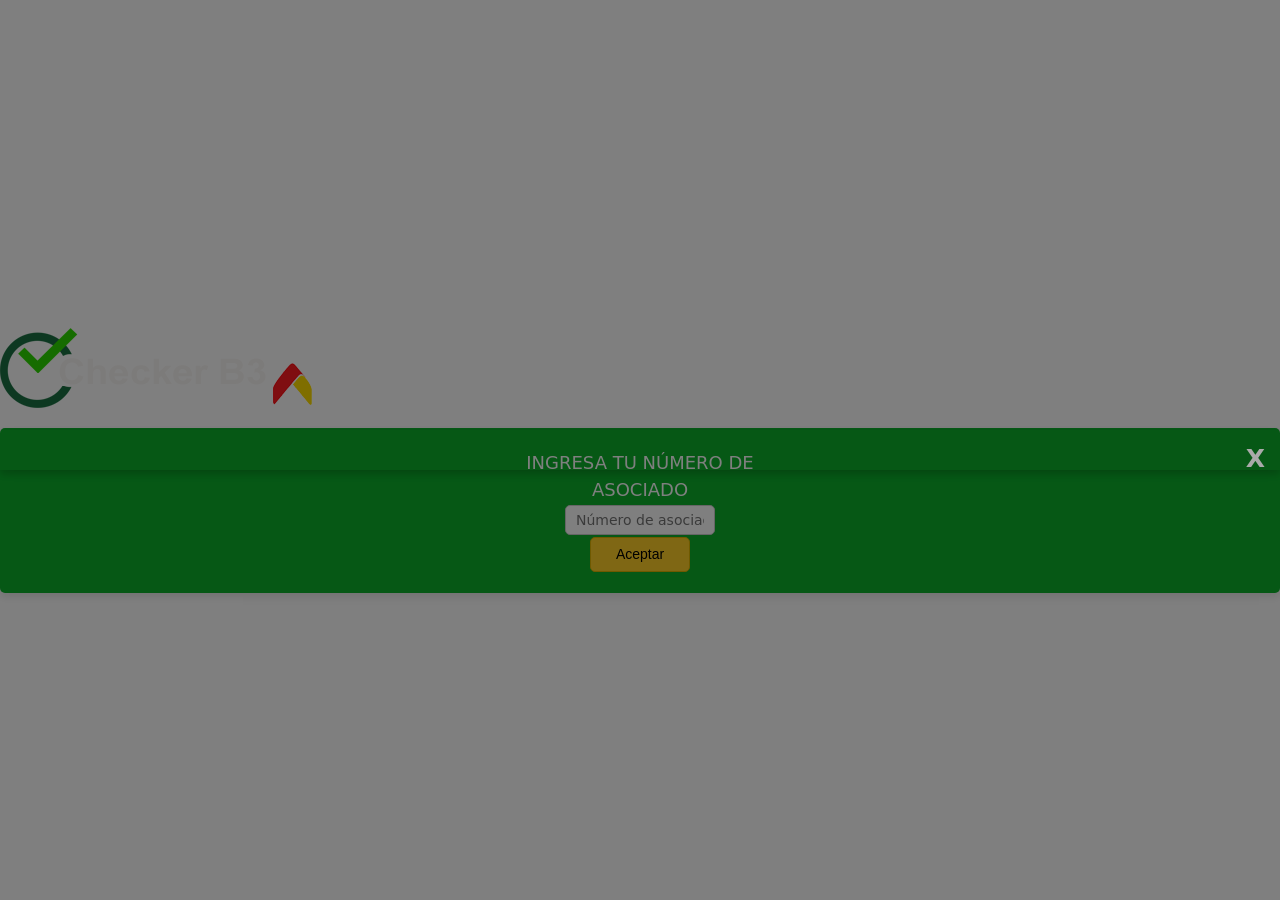
<file: index.html>
<!DOCTYPE html>
<html lang="en">

<head>
    <meta charset="UTF-8">
    <meta name="viewport" content="width=device-width, initial-scale=1.0">
    <title>BA - DISPONIBILIDAD TOTAL</title>

    <!-- Estilos CSS -->
    <link rel="stylesheet" href="CSS/estilos.css">

    <!-- Bootstrap CSS -->
    <link href="https://cdn.jsdelivr.net/npm/bootstrap@5.3.0-alpha3/dist/css/bootstrap.min.css" rel="stylesheet">

    <!-- jQuery -->
    <script src="https://code.jquery.com/jquery-3.6.0.min.js"></script>

    <!-- Bootstrap Bundle JS -->
    <script src="https://cdn.jsdelivr.net/npm/bootstrap@5.3.0-alpha3/dist/js/bootstrap.bundle.min.js"></script>

    <!-- Script personalizado -->
    <script src="js/index.js"></script>
</head>

<body onload="iniciar_carga();">
    <!-- Contenedor principal -->
    <table cellpadding="0" cellspacing="0" width="100%" height="100%" border="0">
        <tr>
            <td width="100%" height="100%" valign="middle" align="center">

                <!-- Pantalla Uno -->
                <div id="pantalla_uno" style="display:none">
                    <table cellpadding="0" cellspacing="0" width="100%" border="0">
                        <tr>
                            <td class="top-left-corner"></td>
                            <td class="top-bar"></td>
                            <td class="top-right-corner"></td>
                        </tr>
                        <tr>
                            <td class="left-space"></td>
                            <td class="center-content">
                                <!-- Imagen del logo -->
                                <img src="images/logoomnicheckerb31.png" alt="Logo">
                            </td>
                            <td class="right-space"></td>
                        </tr>
                        <tr>
                            <td class="left-space"></td>
                            <td class="form-container">
                                <!-- Formulario de entrada -->
                                <table class="input-form">
                                    <tr>
                                        <td class="form-title">
                                            Ingresa tu número de asociado
                                        </td>
                                    </tr>
                                    <tr>
                                        <td class="form-input">
                                            <input type="text" id="ID_ASOCIADO" name="ID_ASOCIADO" maxlength="7"
                                                placeholder="Número de asociado">
                                        </td>
                                    </tr>
                                    <tr>
                                        <td class="form-actions">
                                            <button onclick="valida_det();" type="button" class="btn btn-warning">
                                                Aceptar
                                            </button>
                                        </td>
                                    </tr>
                                </table>
                            </td>
                            <td class="right-space"></td>
                        </tr>
                    </table>
                </div>

                <!-- Pantalla Dos -->
                <div id="pantalla_dos" style="display:none">
                    <!-- Contenido de la pantalla dos -->
                </div>

                <!-- Pantalla Tres -->
                <div id="pantalla_tres" style="display:none">
                    <!-- Contenido de la pantalla tres -->
                </div>

                <!-- Pantalla Cuatro -->
                <div id="pantalla_cuatro" style="display:none">
                    <!-- Contenido de la pantalla cuatro -->
                </div>

            </td>
        </tr>
    </table>

    <!-- Modal -->
    <div id="tvesModal" class="modalContainer">
        <div class="modal-content">
            <span class="close" onclick="cerrarModal()">X</span>
            <div id="modal_contenido">
                <!-- Contenido dinÃ¡mico del modal -->
            </div>
        </div>
    </div>

</body>

<!-- Scripts -->
<script>
    // FunciÃ³n para cerrar el modal
    function cerrarModal() {
        document.getElementById("tvesModal").style.display = "none";
    }
</script>

</html>
</file>
<file: CSS/estilos.css>
/* General Styles */
body, html {
    margin: 0;
    padding: 0;
    font-family: Arial, sans-serif;
    height: 100%;
    width: 100%;
    background-color: #f5f5f5; /* Fondo neutro para toda la página */
}

table {
    width: 100%;
    height: 100%;
    border-collapse: collapse; /* Elimina espacios entre celdas */
}

/* Layout Styles */
.top-left-corner, 
.top-right-corner, 
.left-space, 
.right-space, 
.top-bar {
    background-color: #0cb12b; /* Color verde principal */
}

.center-content img {
    max-width: 100%;
    height: auto;
}

/* Form Container */
.form-container {
    text-align: center;
    background-color: #0cb12b;
    padding: 20px 0;
    border-radius: 5px;
    box-shadow: 0 4px 8px rgba(0, 0, 0, 0.1);
}

.input-form {
    width: 290px;
    margin: 0 auto;
    font-size: 1px;
}

.input-form .form-title {
    font-size: 18px;
    color: white;
    margin-bottom: 20px;
    text-transform: uppercase;
}

.input-form .form-input input {
    font-size: 14px;
    width: 150px;
    height: 30px;
    border: 1px solid #ccc;
    border-radius: 5px;
    outline: none;
    padding: 5px 10px;
    box-sizing: border-box; /* Asegura que el padding no afecte el ancho */
}

.input-form .form-input input:focus {
    border-color: #0cb12b; /* Verde en el foco */
    box-shadow: 0 0 5px rgba(12, 177, 43, 0.5); /* Sombra verde */
}

.input-form .form-actions button {
    width: 100px;
    height: 35px;
    background-color: #ffd029;
    color: black;
    font-family: Arial, sans-serif;
    font-size: 14px;
    border: 1px solid #e0b400;
    border-radius: 5px;
    outline: none;
    cursor: pointer;
    transition: background-color 0.3s ease;
}

.input-form .form-actions button:hover {
    background-color: #e0b400; /* Color más oscuro al pasar el mouse */
    color: white;
}

/* Modal Styles */
.modalContainer {
    display: none; /* Oculta inicialmente */
    position: fixed;
    top: 0;
    left: 0;
    width: 100%;
    height: 100%;
    background-color: rgba(0, 0, 0, 0.5); /* Fondo semitransparente */
    display: flex;
    align-items: center;
    justify-content: center;
}

.modal-content {
    background-color: white;
    padding: 20px;
    border-radius: 10px;
    width: 400px;
    position: relative;
    box-shadow: 0 4px 8px rgba(0, 0, 0, 0.2); /* Sombra suave */
}

.modal-content .close {
    position: absolute;
    top: 10px;
    right: 15px;
    font-size: 25px;
    font-weight: bold;
    color: #aaa;
    cursor: pointer;
    transition: color 0.3s ease;
}

.modal-content .close:hover {
    color: #000;
}

/* Additional Styles */
.center-content {
    padding: 20px 0;
}

button {
    font-family: Arial, sans-serif;
}

/* Utilidades */
.hidden {
    display: none !important; /* Clases para ocultar elementos */
}
</file>
